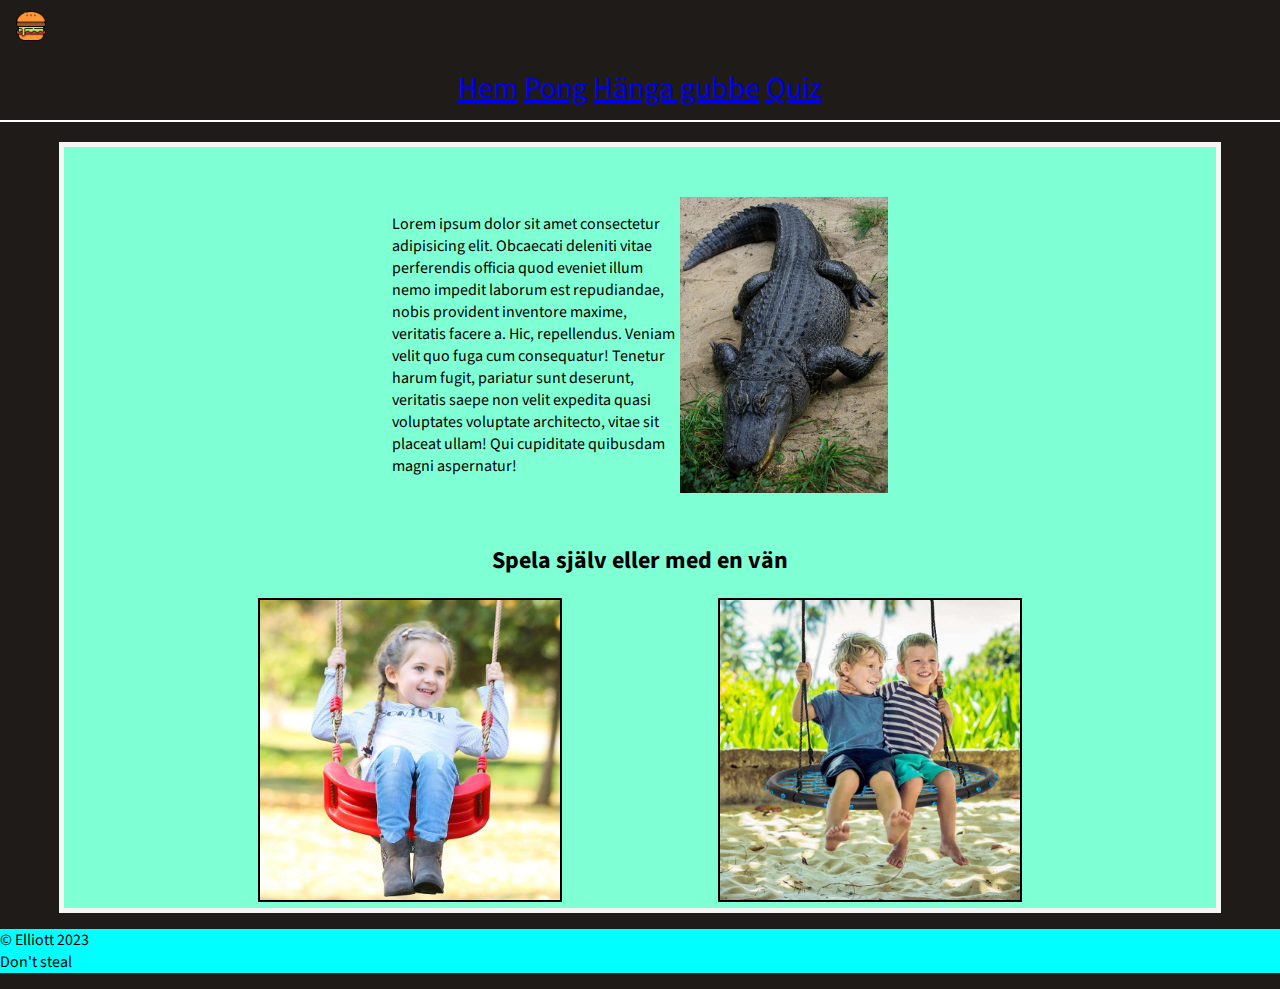
<file: Slutprojekt/index.html>
<!DOCTYPE html>
<html lang="en">
  <head>
    <meta charset="UTF-8" />
    <meta http-equiv="X-UA-Compatible" content="IE=edge" />
    <meta name="viewport" content="width=device-width, initial-scale=1.0" />
    <title>Boring</title>
    <link rel="stylesheet" href="./styles.css" />
    <link rel="stylesheet" href="./global.js">
  </head>
  <body>
    <header>
      <button type="menu" onclick="menuFunction()" class="dropMenuButton"><img src="./bilder/ham.png" alt="Hamburgare"></button> 
      <div id="dropMenu">
        <p id="titelmenu"></p> 
        <a href="./pong.html" id="pong"></a> 
        <a href="./hang.html" id="hang"></a> 
        <a href="./quiz.html" id="quiz"></a> 
        
      </div>
      <nav>
          
          <div class="mainNav">
            <a href="./index.html">Hem</a>
            <a href="./pong.html">Pong</a>
            <a href="./hang.html">Hänga gubbe</a>
            <a href="./quiz.html">Quiz</a>
          </div>
        </nav>
      
      </header>
    <div class="main">

      <div class="reklam">
        <p>Lorem ipsum dolor sit amet consectetur adipisicing elit. Obcaecati deleniti vitae perferendis officia 
          quod eveniet illum nemo impedit laborum est repudiandae, nobis provident inventore maxime, veritatis 
          facere a. Hic, repellendus. Veniam velit quo fuga cum consequatur! Tenetur harum fugit, pariatur 
          sunt deserunt, veritatis saepe non velit expedita quasi voluptates voluptate architecto, 
          vitae sit placeat ullam! Qui cupiditate quibusdam magni aspernatur!</p>
          <img src="./bilder/American_Alligator.jpg" alt="Alligator">
        </div>
        <h2>Spela själv eller  med en vän</h2>
        <div class="toGame">
          <a href="./pong.html"><img src="./bilder/hkid.jpeg" alt="Alone"></a>
          <a href="./hang.html"><img src="./bilder/BestoutdorTreeSwingSet_2_800x.jpg" alt="Two players"></a>
        </div>
      </div>

    <footer>
      <p> &copy; Elliott 2023 <br> Don't steal</p>
    </footer>
    <script src="./global.js"></script>
    
    <script>
      

    </script>
  </body>
</html>
</file>
<file: Slutprojekt/styles.css>
@import url('https://fonts.googleapis.com/css2?family=Source+Sans+Pro:wght@300&display=swap');
body{
    margin: 0;
    font-family: 'Source Sans Pro', sans-serif;
    background-color: rgb(31, 27, 24);
   
}


header{
    border-bottom: 2px solid white;
    
    margin-bottom: 20px;
}

.mainNav{
    font-size: 30px;
    text-align: center;
    margin-bottom: 10px 0 10px 0;
    padding: 10px;
    
}

#dropMenu{
    display: flex;
    flex-direction: row;
    flex-wrap: wrap;
    
    background-color: blueviolet;
    position: absolute;
}

#dropMenu a{
    margin: auto;
    width: 150px;
}

#dropMenu p{
  margin: auto;
    width: 150px;  
}

.dropMenuButton img{
    width: 30px;
    height: auto;
    padding: 10px;
}

.dropMenuButton{
    background-color:rgb(31, 27, 24) ;
    border: none;
}

#titelMenu{
    padding: 0 100px 0 100px;
    width: 150px;
}

h2{
    text-align: center;
}

#pongCanvas{
    background-color: aliceblue;
    border: 1px solid black;
}

.pongContainer{
    display: flex;
    justify-content: center;
}

footer{
    background-color: aqua;
}

#myCanvas {
  margin-left: 200px;
  background-color: white;
}

.reklam{
    margin:50px auto ;
    display: flex;
    flex-direction: row;
    justify-content: center;
}

.reklam p{
    width: 25%;
    
}

.reklam img{
    width: 18%;
}

.toGame{
    display: flex;
    flex-direction: row;
    width: 80%;
    margin: auto;
    justify-content:space-around;
}

.toGame img {
    width: 300px;
    transition: all 0.3s ease-in-out;
    transform: scale(1);
    border: 2px solid black;
}

.toGame img:hover{
    transform: scale(1.1) perspective(1px);
}

.main{
    width: 90%;
    background-color: aquamarine;
    margin: auto;
    border: 5px solid whitesmoke;
}

#myCanvas{
    margin-top: 50px;
}
</file>
